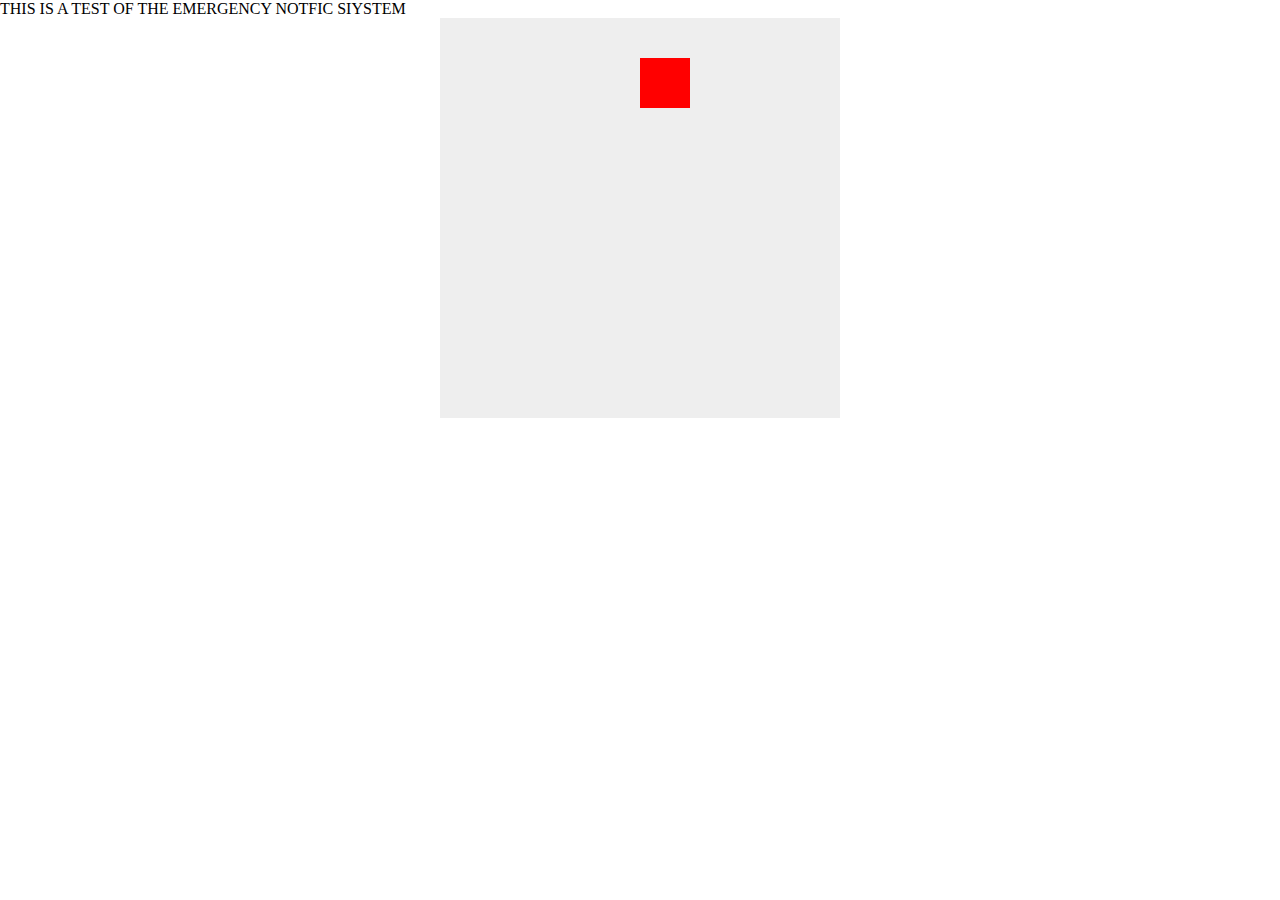
<file: index.html>
<!DOCTYPE html>
<html>
<head>
    <meta charset="utf-8" />
    <style>
    	* { padding: 0; margin: 0; }
    	canvas { background: #eee; display: block; margin: 0 auto; }
    </style>
</head>
<body>
THIS IS A TEST OF THE EMERGENCY NOTFIC SIYSTEM
<canvas id="testing" width="400" height="400"></canvas>

<script src="test_js.js">
</script>

</body>
</html>
</file>
